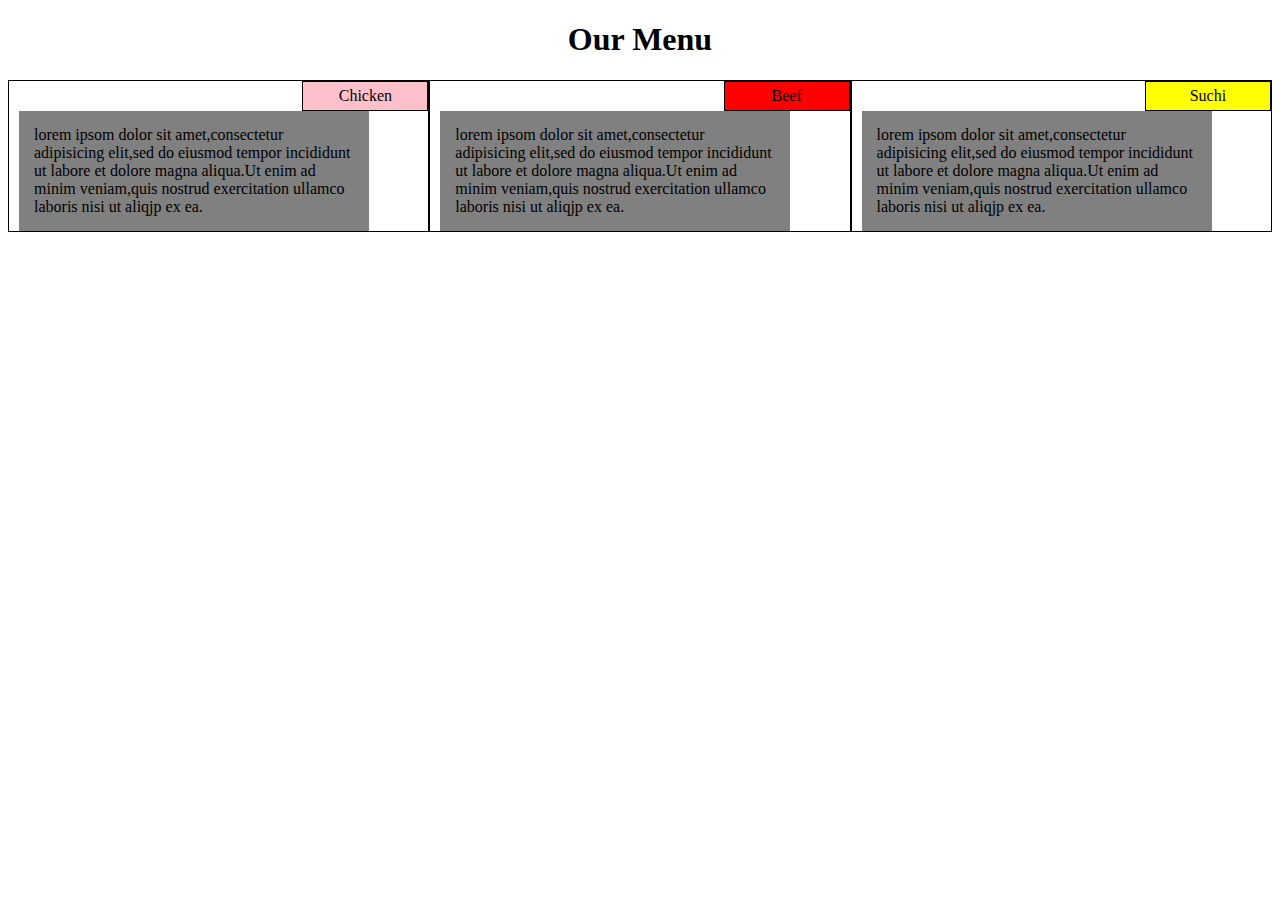
<file: module2_solution/index.html>
<!DOCTYPE html>
<html>
<head>
	<meta charset="utf-8">

	<meta name="viewport" content="width=device-width, initial-scale=1">

	<link rel ="stylesheet"  type ="text/css" href="style.css">
	<title>Our Menu</title>
	
</head>
<body>
	<h1>Our Menu</h1>

	<div class="container col-lg-4 col-md-6 col-sm-12">
		<section>
			<div id ="Chicken">Chicken</div>
		<p id="p1">
		lorem ipsom dolor sit amet,consectetur adipisicing  elit,sed do eiusmod tempor incididunt ut labore et dolore magna aliqua.Ut enim ad minim veniam,quis nostrud exercitation ullamco laboris nisi ut aliqjp ex ea.</p></section></div>
		<div class="container col-lg-4 col-md-6 col-sm-12">
		<section>
			<div id="Beef">Beef</div>
		<p id="p2">lorem ipsom dolor sit amet,consectetur adipisicing  elit,sed do eiusmod tempor incididunt ut labore et dolore magna aliqua.Ut enim ad minim veniam,quis nostrud exercitation ullamco laboris nisi ut aliqjp ex ea.</p></section></div>
		<div class="container col-lg-4 col-md-12 col-sm-12">
		<section>
			<div id="Sushi">Suchi</div>
		<p id="p3">lorem ipsom dolor sit amet,consectetur adipisicing  elit,sed do eiusmod tempor incididunt ut labore et dolore magna aliqua.Ut enim ad minim veniam,quis nostrud exercitation ullamco laboris nisi ut aliqjp ex ea.</p></section></div>

</body>
</html>
</file>
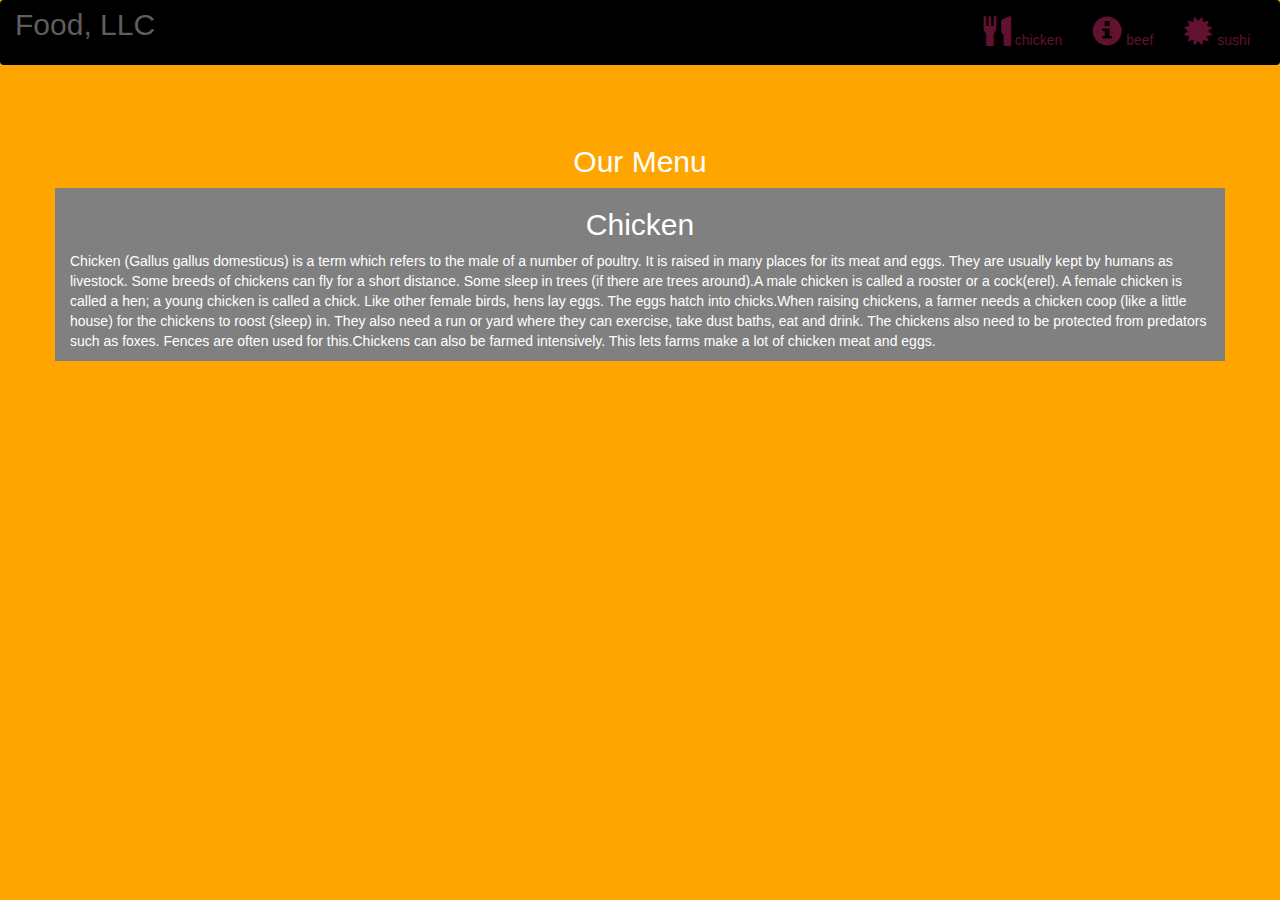
<file: module3_solution/week3_solution.html>
<!DOCTYPE html>
<html lang="en">
<head>
  <title>Bootstrap Example</title>
  <meta charset="utf-8">
  <meta name="viewport" content="width=device-width, initial-scale=1">
  <link rel="stylesheet" href="https://maxcdn.bootstrapcdn.com/bootstrap/3.4.1/css/bootstrap.min.css">
  <link rel="stylesheet" type="text/css" href="style.css">
  <script src="https://ajax.googleapis.com/ajax/libs/jquery/3.5.1/jquery.min.js"></script>
  <script src="https://maxcdn.bootstrapcdn.com/bootstrap/3.4.1/js/bootstrap.min.js"></script>
  <link rel="stylesheet"  href="style.css">

</head>
<body>

<nav class="navbar navbar-default">
  <div class="container-fluid">
    <div class="navbar-header">
      <button type="button" class="navbar-toggle" data-toggle="collapse" data-target="#myNavbar">
        <span class="icon-bar"></span>
        <span class="icon-bar"></span>
        <span class="icon-bar"></span>                        
      </button>
      <a class="navbar-brand" href="#" >Food, LLC</a>
    </div>
    <div class="collapse navbar-collapse" id="myNavbar">
    
      <ul class="nav navbar-nav navbar-right" >
        <li style>
        <a href="#" > 
        <span class="glyphicon glyphicon-cutlery"></span> chicken</a>
        </li>
        <li>
        <a href="#" >
        <span class="glyphicon glyphicon-info-sign"></span> beef</a>
        </li>
        <li>
        <a href="#">
        <span class="glyphicon glyphicon-certificate"></span> sushi</a>
        </li>
      </ul>
    </div>
  </div>
</nav>
<br>
<br>  
<h1><p class="text-center">Our Menu</p></h1>


<div id="main-content" class="container">
  <div id="home-tiles" class="row">
      <div class="col-md-12 col-sm-12 col-xs-12">
            
            <p id="chickstory">
          <h2>Chicken</h2>
              Chicken (Gallus gallus domesticus) is a term which refers to the male of a number of poultry. It is raised in many places for its meat and eggs. They are usually kept by humans as livestock. Some breeds of chickens can fly for a short distance. Some sleep in trees (if there are trees around).A male chicken is called a rooster or a cock(erel). A female chicken is called a hen; a young chicken is called a chick. Like other female birds, hens lay eggs. The eggs hatch into chicks.When raising chickens, a farmer needs a chicken coop (like a little house) for the chickens to roost (sleep) in. They also need a run or yard where they can exercise, take dust baths, eat and drink. The chickens also need to be protected from predators such as foxes. Fences are often used for this.Chickens can also be farmed intensively. This lets farms make a lot of chicken meat and eggs.
            </p>
      </div>
    </div>
</div>

</body>
</html>
</file>
<file: module2_solution/style.css>
* {
	box-sizing: border-box;
	background-color: white;
  border-spacing: 2px;
}
		h1
		{
           text-align: center;
		}
		p
		{
			padding:100px;
      margin-right: 5px;
			
		}
		


		
		#Chicken
		{
			border: 1px solid black;
	        text-align: center;
	       width: 30%;
	       margin-left: 70%;
	       margin-bottom: 0px;
	      margin-top: 0px;
	      padding: 5px;
	       background-color: pink;
		
		}
		#Beef
		{
			border: 1px solid black;
	        text-align: center;
	       width: 30%;
	       margin-left: 70%;
	       margin-bottom: 0;
	      margin-top: 0;
	      padding: 5px;
	       background-color: red;
	       
		
		}
		#Sushi		{
			border: 1px solid black;
	        text-align: center;
	       width: 30%;
	       margin-left: 70%;
	       margin-bottom: 0;
	      margin-top: 0;
	      padding: 5px;
	       background-color: yellow;
	       

		
		}
		#p1
		{
           background-color: grey;
           border: 10px solid bold;
           width: 50%;
           margin-right: 30px;
           padding:15px;
           width:350px;
           margin-left: 10px;
           margin-top: 0px;
           margin-bottom: 0px;
           border-collapse: separate;

           
       }
		#p2
		{
           background-color: grey;
           border: 10px solid bold;
           width: 50%;
           margin-right: 30px;
           padding:15px;
           width:350px;
           margin-left: 10px;
           margin-top: 0px;
          border-collapse: separate;
          margin-bottom: 0px;

           
		}
		#p3
		{
           background-color: grey;
           border: 20px solid bold;
           width: 50%;
           margin-right: 30px;
           padding:15px;
           width:350px;
           margin-left: 10px;
           margin-top: 0px;
          border-collapse: separate;
          margin-bottom: 0px;
		}
		/*Large device*/
		@media(min-width: 992px) 
		{
			.col-lg-1,.col-lg-2,.col-lg-3,.col-lg-4,.col-lg-5,.col-lg-6,.col-lg-7,.col-lg-8,.col-lg-9
			,.col-lg-10,.col-lg-11,.col-lg-12{
				float: left;
				border: 1px solid black;
			}
			.col-lg-1{
				width: 8.33%;
			}
			.col-lg-2{
				width: 16.66%
			}
			.col-lg-3{
				width: 25%;
			}
			.col-lg-4 {
    width: 33.33%;
  }
  .col-lg-5 {
    width: 41.66%;
  }
  .col-lg-6 {
    width: 50%;
  }
  .col-lg-7 {
    width: 58.33%;
  }
  .col-lg-8 {
    width: 66.66%;
  }
  .col-lg-9 {
    width: 74.99%;
  }
  .col-lg-10 {
    width: 83.33%;
  }
  .col-lg-11 {
    width: 91.66%;
  }
  .col-lg-12 {
    width: 100%;
  }
		}

		/*Medium device*/
		@media(min-width: 768px) and (max-width: 991px)
		{
			.col-md-1,.col-md-2,.col-md-3,.col-md-4,.col-md-5,.col-md-6,.col-md-7,.col-md-8,.col-md-9
			,.col-md-10,.col-md-11,.col-md-12{
				float: left;
				border: 1px solid black;
			}
			.col-md-1{
				width: 8.33%;
			}
			.col-md-2{
				width: 16.66%
			}
			.col-md-3{
				width: 25%;
			}
			.col-md-4 {
    width: 33.33%;
  }
  .col-md-5 {
    width: 41.66%;
  }
  .col-md-6 {
    width: 50%;
  }
  .col-md-7 {
    width: 58.33%;
  }
  .col-md-8 {
    width: 66.66%;
  }
  .col-md-9 {
    width: 74.99%;
  }
  .col-md-10 {
    width: 83.33%;
  }
  .col-md-11 {
    width: 91.66%;
  }
  .col-md-12 {
    width: 100%;
  }
		}
		/*Mobile view*/
		@media (max-width: 768px) {
  .col-sm-1, .col-sm-2, .col-sm-3, .col-sm-4, .col-sm-5, .col-sm-6, .col-sm-7, .col-sm-8, .col-sm-9, .col-sm-10, .col-sm-11, .col-sm-12 {
 	float: left;
  }

  .col-sm-1 {
    width: 8.33%;
  }
  .col-sm-2 {
    width: 16.66%;
  }
  .col-sm-3 {
    width: 25%;
  }
  .col-sm-4 {
    width: 33.33%;
  }
  .col-sm-5 {
    width: 41.66%;
  }
  .col-sm-6 {
    width: 50%;
  }
  .col-sm-7 {
    width: 58.33%;
  }
  .col-sm-8 {
    width: 66.66%;
  }
  .col-sm-9 {
    width: 74.99%;
  }
  .col-sm-10 {
    width: 83.33%;
  }
  .col-sm-11 {
    width: 91.66%;
  }
  .col-sm-12 {
    width: 100%;
  }
}
</file>
<file: module3_solution/style.css>
*{
	margin: 0;
	padding: 0;
	
}
.navbar{

border: none;
background-color: black;
color: #61122F;
}
body{
	background-color: orange;
	color: white;
}
.glyphicon{
	font-size: 30px;
	color:#61122F; 
}

.center{
	width: 90%;
	background-color: grey;

}
.container
{
	background-color: grey;
}
.text-center{
	font-size: 30px;
}

h2{
	text-align: center;
}
#myNavbar ul li a {
	color: #61122F;
}
.navbar-brand{
font-size: 30px;	
}
</file>
